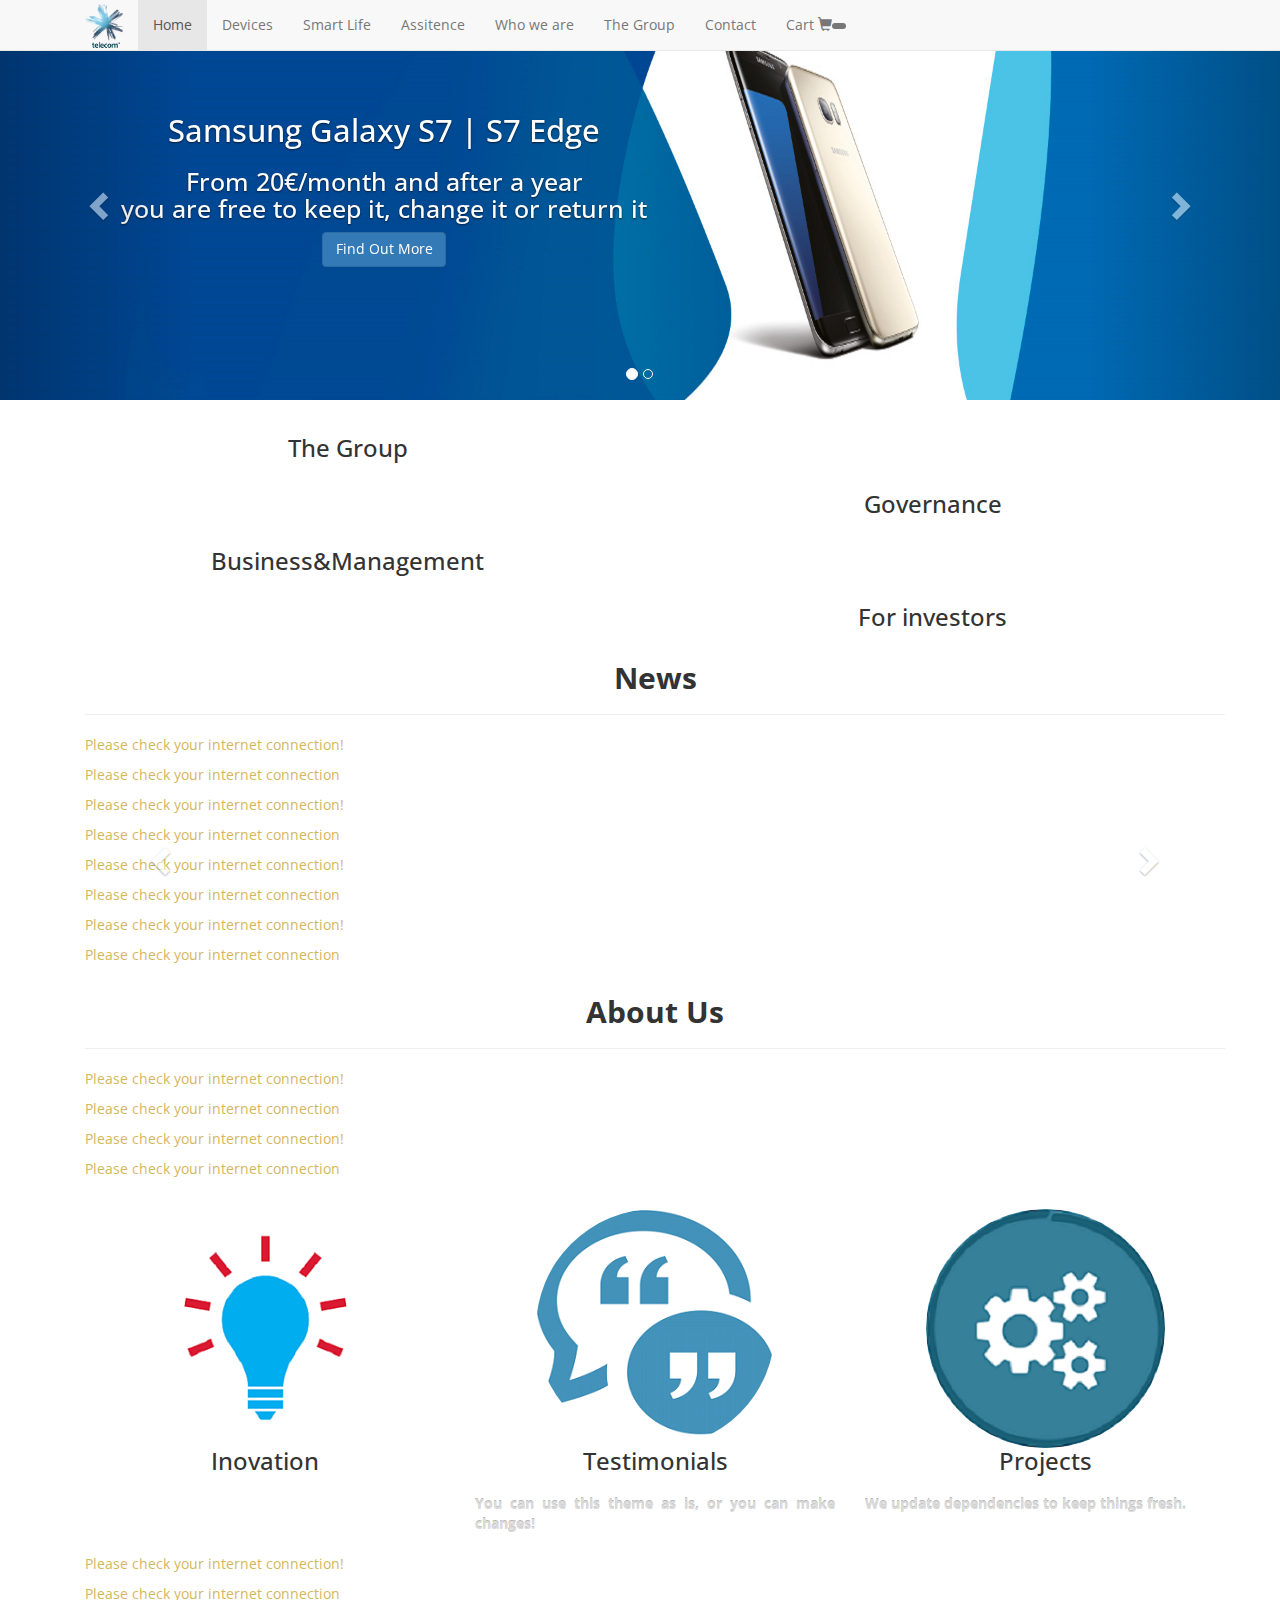
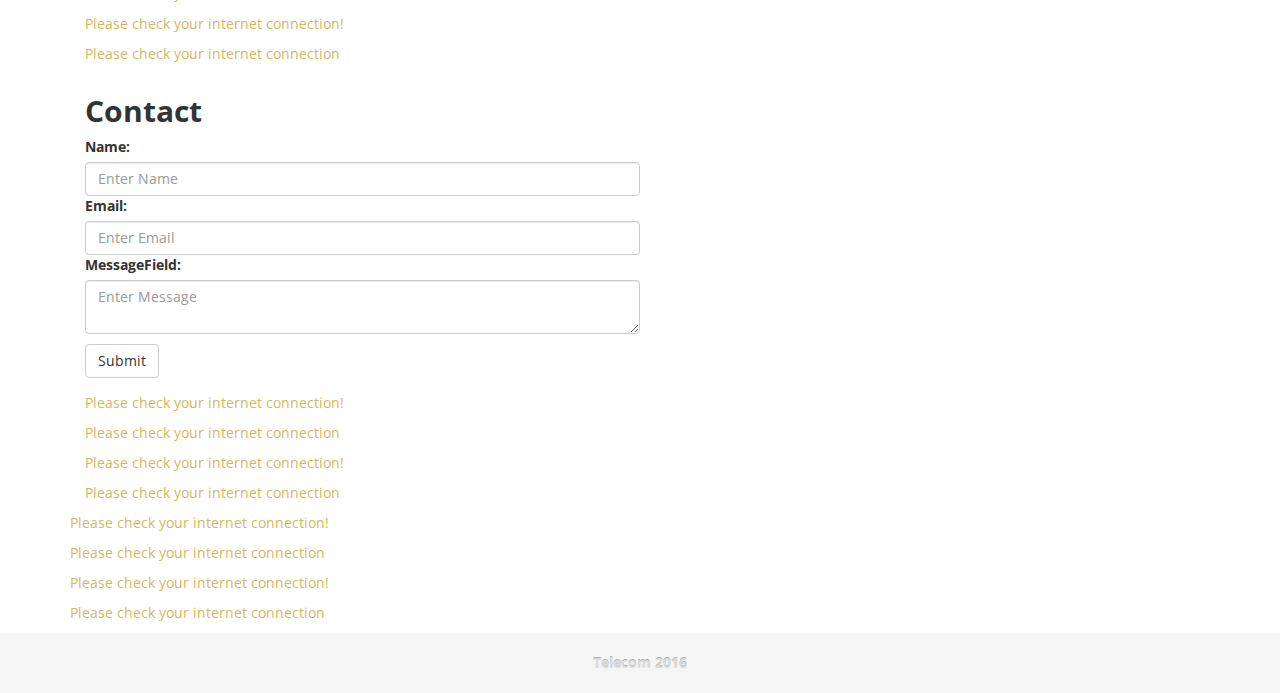
<file: index.html>
<html>
	<head>
		<title>Home</title>
		<script src="./lib/js/jquery-2.2.4.min.js"></script>
	</head>
	<body>

		<script type="text/javascript">
			$(document).ready(function(){
				// similar behavior as an HTTP redirect
				window.location.replace("./pages/home.html");
				});
		</script>
	</body>
</html>
</file>
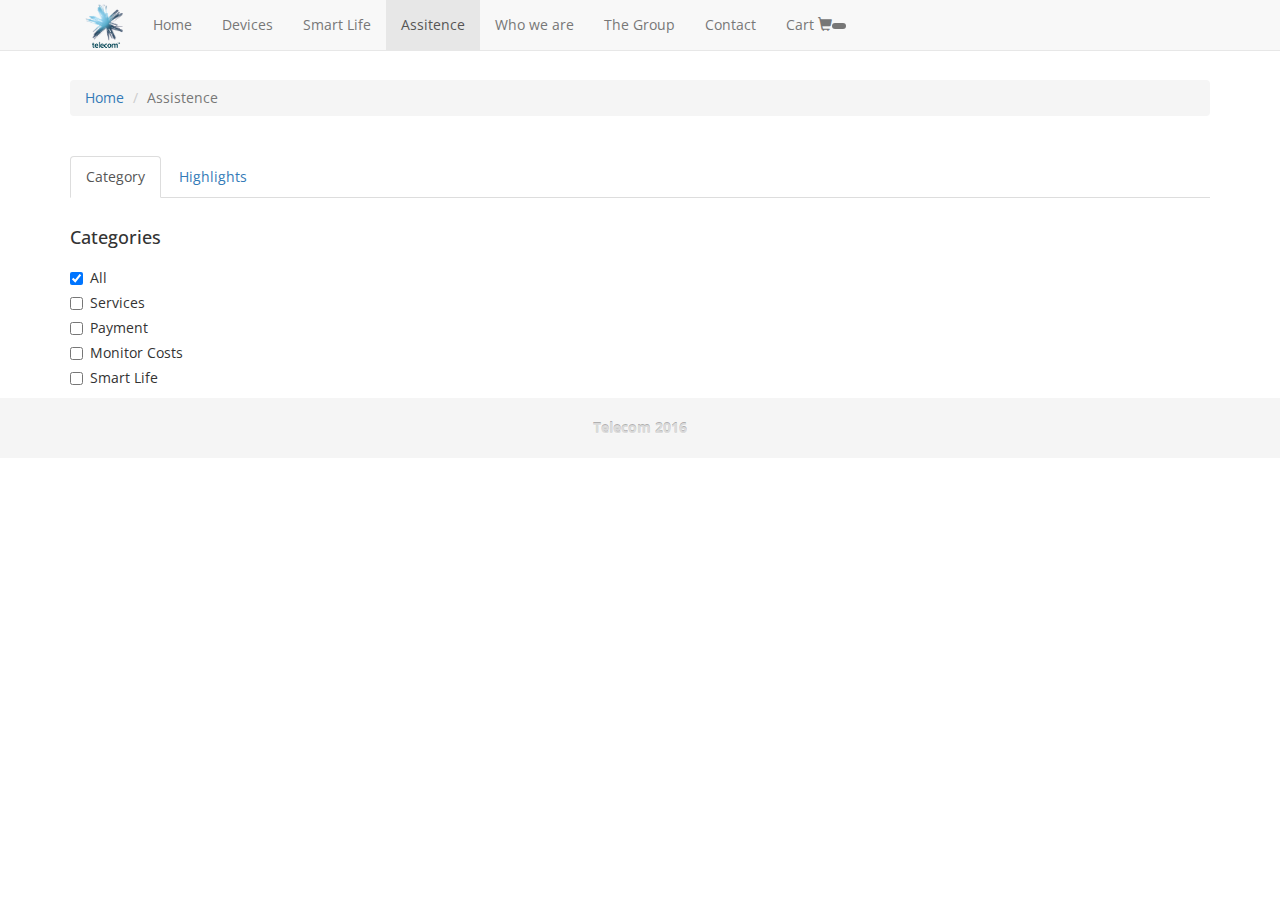
<file: pages/assistence.html>
<!DOCTYPE html>
<html lang="en">

<head>
    <meta charset="utf-8">
    <!-- <meta http-equiv="X-UA-Compatible" content="IE=edge"> -->
    <!-- <meta name="viewport" content="width=device-width, initial-scale=1.0" /> -->
    <title>Telecom</title>
    <!-- Bootstrap -->
    <link href="../lib/bootstrap/css/bootstrap.min.css" rel="stylesheet">
    <!-- <link href="css/index.css" rel="stylesheet"> -->
    <link href="../css/devices-list.css" rel="stylesheet">
    <link href="../css/index.css" rel="stylesheet">
    <link href="../css/main.css" rel="stylesheet">
    
	<!-- Thumbnail gallery responsive -->
    <!-- <link href="resources/css/thumbnail-gallery.css" rel="stylesheet"> -->
    <!-- HTML5 shim and Respond.js for IE8 support of HTML5 elements and media queries -->
    <!-- WARNING: Respond.js doesn't work if you view the page via file:// -->
    <!--[if lt IE 9]>
      <script src="https://oss.maxcdn.com/html5shiv/3.7.2/html5shiv.min.js"></script>
      <script src="https://oss.maxcdn.com/respond/1.4.2/respond.min.js"></script>
    <![endif]-->
    <script src="../lib/js/jquery-2.2.4.min.js"></script>
    <script src="../lib/js/jquery.session.js"></script>
    <script src="../js/assistence.js"></script>
</head>

<body>

    
    <div class="container-fluid">

        <!-- Landmarks Header -->
        
            <div class="row"> 
                    <div class="col-lg-12 landmarks">
                        <div id="template_landmarks"></div>
                    </div>
                    
            </div>

        <!-- Page Wrapper -->
        <div class="row">
            <div class="container">

                <!-- Path -->
                <ol class="breadcrumb path">
                    <li><a href="./home.html">Home</a></li>
                    <li class="active">Assistence</li>
                    
                </ol>

                <!-- Main body -->
                <div class="row">
                    <div class="col-lg-12 pad-top">

                        <!-- Nav tabs -->
                        <ul class="nav nav-tabs" role="tablist">
                            <li role="presentation" class="active"  id="cat-tab"><a href="#prom-cat" aria-controls="promo" role="tab" data-toggle="tab" onclick='handleCatClick();'>Category</a></li>
                            <li role="presentation" id="prom-tab"><a href="#prom-cat" aria-controls="category" role="tab" data-toggle="tab" onclick='handleHighlightClick();'>Highlights</a></li>

                        </ul>

                        <!-- Tab panes -->
                        
                        <div class="tab-content pad-top">
    
                            <!-- Devices on Promotion Tab -->
                            <div role="tabpanel" class="tab-pane active" id="prom-cat">
    
                                <!-- Radiobox for Categories -->
    
                                
                                <div class="row">
                                    <div class="col-lg-2" id="side-radio">
                        
                                        <div>
                                            <h4> Categories </h4>
                                        </div>
                        
                                        <div class="input-group" onclick='filterClick(this);'>
                                            <div class="checkbox">
                                                <label><input type="checkbox" value="all" checked="" id="filter-all" onclick='handleAllClick(this);'>All</label>
                                            </div>
                                            <div class="checkbox">
                                                <label><input type="checkbox" value="phone" id="filter-services">Services</label>
                                            </div>
                                            <div class="checkbox">
                                                <label><input type="checkbox" value="tablet" id="filter-payment">Payment</label>
                                            </div>
                                            <div class="checkbox">
                                                <label><input type="checkbox" value="smart" id="filter-monitor">Monitor Costs</label>
                                            </div>
                                            <div class="checkbox">
                                                <label><input type="checkbox" value="smart" id="filter-smart">Smart Life</label>
                                            </div>
                                        </div>
    
                                    </div>
                                    <!-- EOF Side -->

                                    <!-- Device Grid -->

                                    <div class="col-lg-9 pad-top" id="grid">
                                        <!-- FILLING IN SPACE WITH AJAX -->

                                    </div>   

                                </div>
                
                            </div>
                            <!-- EOF Devices -->

                           
                        </div>
                    </div>
                </div>
            </div>
        </div>
    </div>
          

          <footer class="footer">
        <div class="container">
            <p class="text-muted">Telecom 2016</p>
        </div>
    </footer>
            <!-- EOF PAGE -->

    <script src="../lib/bootstrap/js/bootstrap.min.js"></script>
    <script src="../js/landmarks_active_elemetns.js"></script>
</body>

</html>
</file>
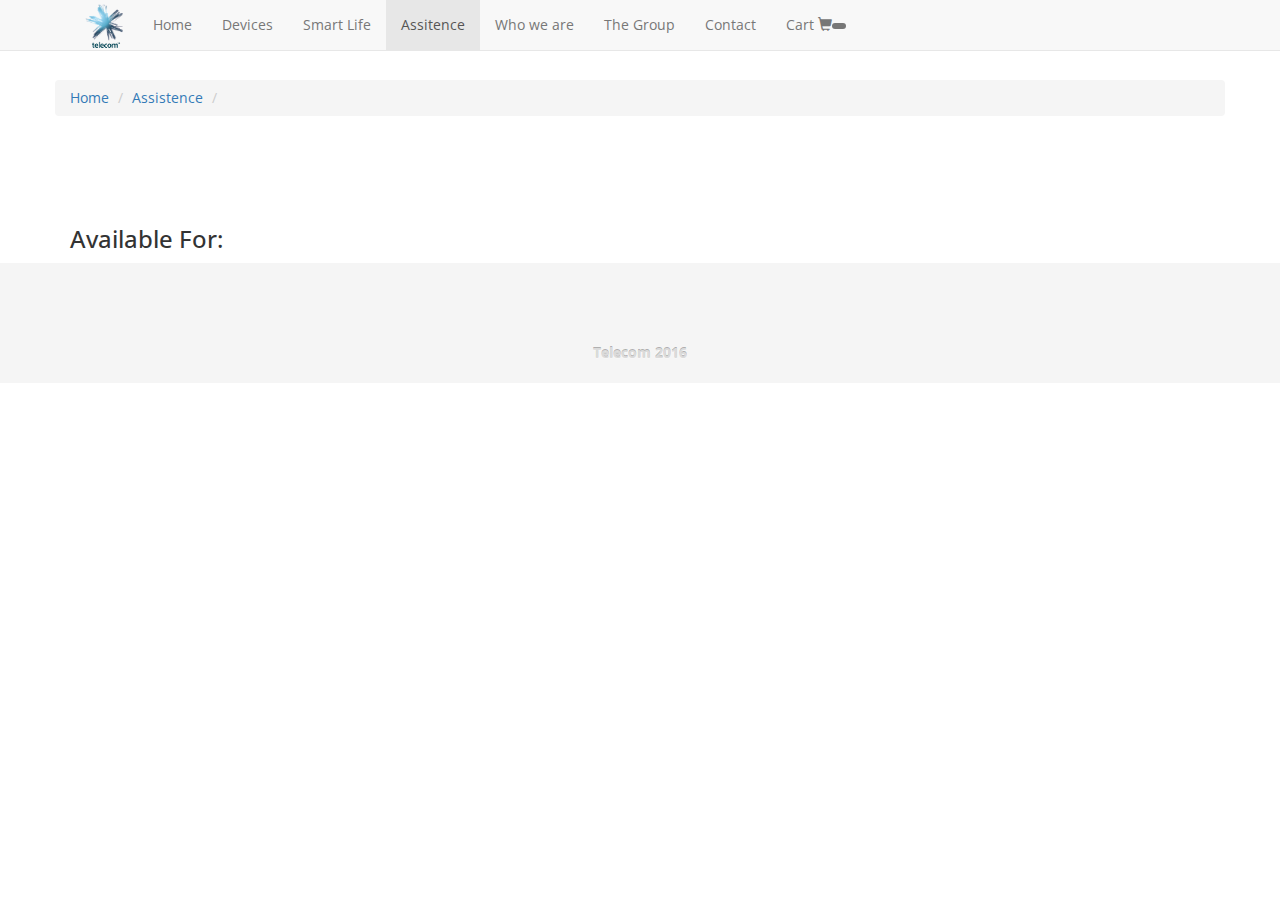
<file: pages/assistence_single.html>
<!DOCTYPE html>
<html lang="en">

<head>
    <meta charset="utf-8">
    <!-- <meta http-equiv="X-UA-Compatible" content="IE=edge"> -->
    <!-- <meta name="viewport" content="width=device-width, initial-scale=1.0" /> -->
    <title>Telecom</title>
    <!-- Bootstrap -->
    <link href="../lib/bootstrap/css/bootstrap.min.css" rel="stylesheet">
    <!-- <link href="css/index.css" rel="stylesheet"> -->
    <link href="../css/assistence_single.css" rel="stylesheet">
    <link href="../css/main.css" rel="stylesheet">
    <!-- Thumbnail gallery responsive -->
    <!-- <link href="resources/css/thumbnail-gallery.css" rel="stylesheet"> -->
    <!-- HTML5 shim and Respond.js for IE8 support of HTML5 elements and media queries -->
    <!-- WARNING: Respond.js doesn't work if you view the page via file:// -->
    <!--[if lt IE 9]>
      <script src="https://oss.maxcdn.com/html5shiv/3.7.2/html5shiv.min.js"></script>
      <script src="https://oss.maxcdn.com/respond/1.4.2/respond.min.js"></script>
      <![endif]-->
      <script src="../lib/js/jquery-2.2.4.min.js"></script>
      <script src="../lib/js/jquery.session.js"></script>
      <script src="../js/assistence-single.js"></script>
  </head>

  <body>

    

    <div class="container-fluid">

    <div class="row"> 
            <div class="col-lg-12 landmarks">
                <div id="template_landmarks"></div>
            </div>
            
    </div>
        <!-- Page Wrapper -->
        <div class="row">
            <div class="container">

                <!-- Path -->
                <div class="row" id="url_navigator">
                    <ol class="breadcrumb path">
                        <li><a href="./home.html">Home</a></li>
                        <li><a href="./assistence.html">Assistence</a></li>
                        <li class="active" id="breadcrumb_name"></li>
                    </ol>
                </div>

                <!-- Main body -->
                <div class="row">
                    <div class="col-lg-12 pad-top">
                        <h2 id="assistence_title">
                            
                        </h2>
                        
                    </div>

                    <div class="col-lg-12 pad-top">
                        <p id="assistence_desc">
                            
                        </p>
                        
                    </div>

                    
                    <div class="col-lg-12">
                        <h3 class="title">Available For:</h3>
                    </div>
                   

                    <!-- DEVICES -->
                    <div class="row pad-top">
                    <div class="col-lg-12" id="grid">
                    </div>
                    </div>




                </div>
            </div>

            <div class="footer"></div>
        </div>
    </div>
</div>
</div>

<!-- EOF PAGE -->
<footer class="footer">
        <div class="container">
            <p class="text-muted">Telecom 2016</p>
        </div>
</footer>
<script src="../lib/bootstrap/js/bootstrap.min.js"></script>
<script src="../js/landmarks_active_elemetns.js"></script>
</body>

</html>
</file>
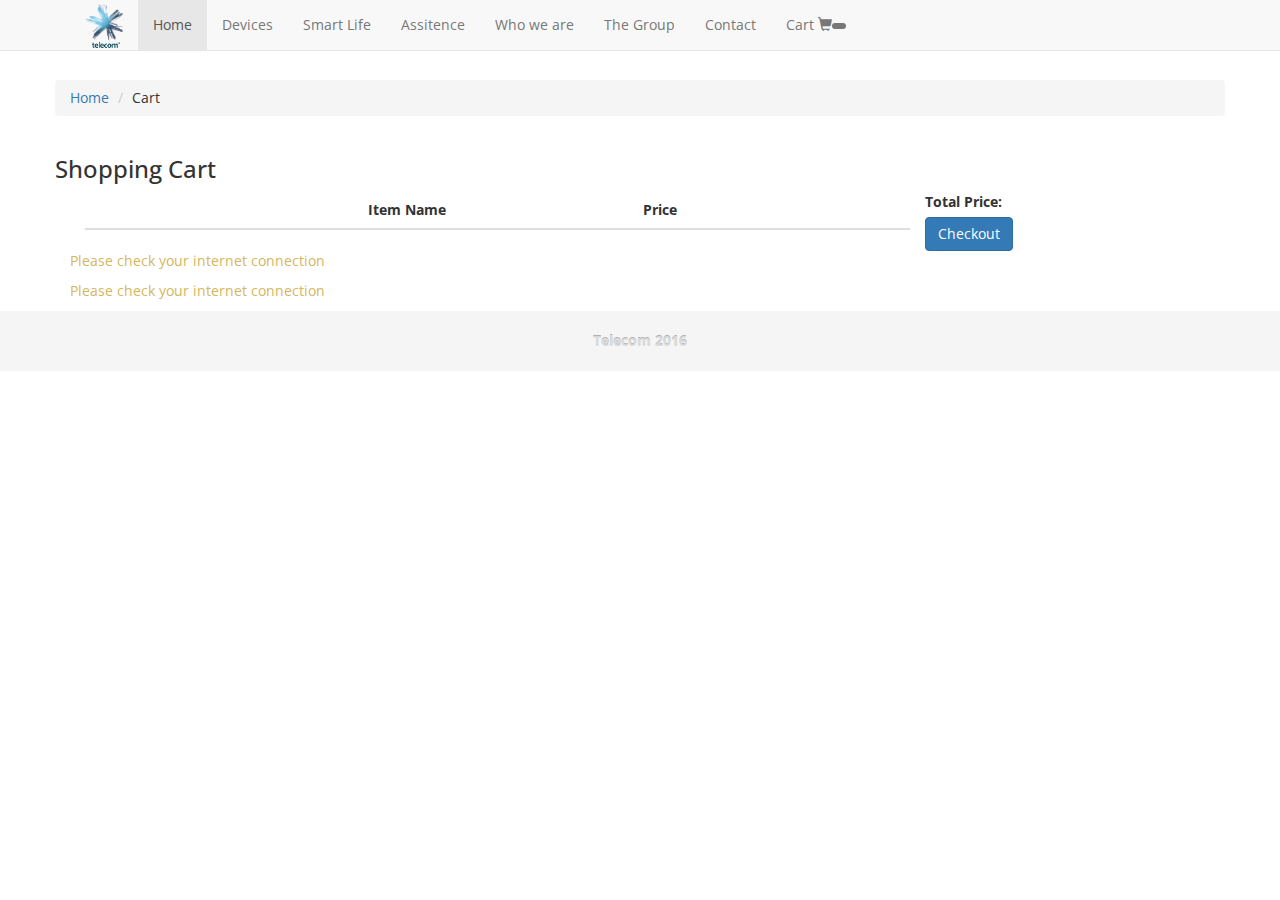
<file: pages/cart.html>
<!DOCTYPE html>
<html lang="en">

<head>
    <meta charset="utf-8">
    <!-- <meta http-equiv="X-UA-Compatible" content="IE=edge"> -->
    <!-- <meta name="viewport" content="width=device-width, initial-scale=1.0" /> -->
    <title>Telecom</title>
    <!-- Bootstrap -->
    <link href="../lib/bootstrap/css/bootstrap.min.css" rel="stylesheet">
    <link href="../css/index.css" rel="stylesheet">
    <link href="../css/main.css" rel="stylesheet">
    <!-- <link href="../css/devices.css" rel="stylesheet"> -->
    
    <!-- Thumbnail gallery responsive -->
    <!-- <link href="resources/css/thumbnail-gallery.css" rel="stylesheet"> -->
    <!-- HTML5 shim and Respond.js for IE8 support of HTML5 elements and media queries -->
    <!-- WARNING: Respond.js doesn't work if you view the page via file:// -->
    <!--[if lt IE 9]>
      <script src="https://oss.maxcdn.com/html5shiv/3.7.2/html5shiv.min.js"></script>
      <script src="https://oss.maxcdn.com/respond/1.4.2/respond.min.js"></script>
    <![endif]-->
    <script src="../lib/js/jquery-2.2.4.min.js"></script>
    <script src="../lib/js/jquery.session.js"></script>
</head>

<body>



    <div class="container-fluid">


    <div class="row"> 
            <div class="col-lg-12 landmarks">
                <div id="template_landmarks"></div>
            </div>
            
    </div>
       
    <!-- Begin page wrapper -->
    <div class="page-wrap" id="device-container">
        <div class="container container-msg">
            <div class="row" id="url_navigator">
                <ol class="breadcrumb path">
                    <li><a href="./home.html">Home</a></li>
                    <li class="active">Cart</li>
                </ol>
            </div>

            <div class="row"><h3>Shopping Cart</h3></div>
            <div class="container row">
                <div class="col col-md-9">
                    <table class="table table-striped">
                        <thead>
                            <tr>
                                <th class="col col-md-4"></th>
                                <th class="col col-md-4">Item Name</th>
                                <th class="col col-md-2">Price</th>
                                <th class="col col-md-2"></th>
                            </tr>
                        </thead>
                        <tbody class="cart-item-container">
                        </tbody>
                    </table>
                </div>
                <div class="device-price col col-md-3">
                    <label class="device-price-value row">Total Price: 
                        <label class="device-price-text"></label>
                    </label>
                    <div class="row"><button class="btn btn-primary ">Checkout</button></div>
                </div>
            </div>
        </div>
    </div>
    </div>
    <!-- Footer -->
    <footer class="footer">
        <div class="container">
            <p class="text-muted">Telecom 2016</p>
        </div>
    </footer>
    <script src="../lib/bootstrap/js/bootstrap.min.js"></script>
    <script src="../js/cart.js"></script>
    <script src="../js/landmarks_active_elemetns.js"></script>
   
</body>

</html>
</file>
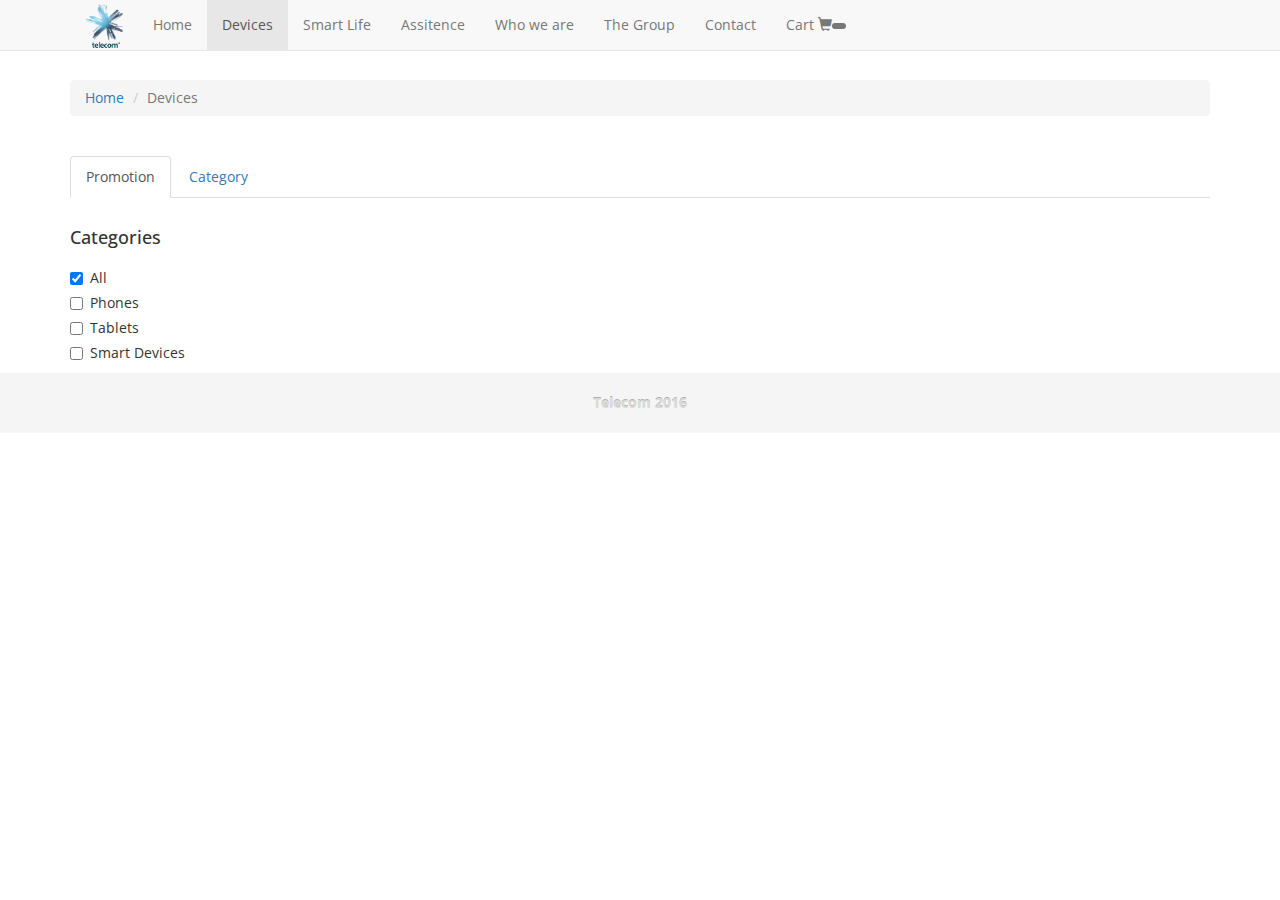
<file: pages/devices-list.html>
<!DOCTYPE html>
<html lang="en">

<head>
    <meta charset="utf-8">
    <!-- <meta http-equiv="X-UA-Compatible" content="IE=edge"> -->
    <!-- <meta name="viewport" content="width=device-width, initial-scale=1.0" /> -->
    <title>Telecom</title>
    <!-- Bootstrap -->
    <link href="../lib/bootstrap/css/bootstrap.min.css" rel="stylesheet">
    <!-- <link href="css/index.css" rel="stylesheet"> -->
    <link href="../css/index.css" rel="stylesheet">
    <link href="../css/main.css" rel="stylesheet">
    <link href="../css/devices-list.css" rel="stylesheet">
    
	<!-- Thumbnail gallery responsive -->
    <!-- <link href="resources/css/thumbnail-gallery.css" rel="stylesheet"> -->
    <!-- HTML5 shim and Respond.js for IE8 support of HTML5 elements and media queries -->
    <!-- WARNING: Respond.js doesn't work if you view the page via file:// -->
    <!--[if lt IE 9]>
      <script src="https://oss.maxcdn.com/html5shiv/3.7.2/html5shiv.min.js"></script>
      <script src="https://oss.maxcdn.com/respond/1.4.2/respond.min.js"></script>
    <![endif]-->
    <script src="../lib/js/jquery-2.2.4.min.js"></script>
    <script src="../js/devices-list.js"></script>
    <script src="../lib/js/jquery.session.js"></script>
</head>

<body>

    <div class="container-fluid">

    <div class="row"> 
            <div class="col-lg-12 landmarks">
                <div id="template_landmarks"></div>
            </div>
            
    </div>
        <!-- Page Wrapper -->
        <div class="row">
            <div class="container">

                <!-- Path -->
                <ol class="breadcrumb path">
                    <li><a href="./home.html">Home</a></li>
                    <li class="active">Devices</li>
                </ol>

                <!-- Main body -->
                <div class="row">
                    <div class="col-lg-12 pad-top">

                        <!-- Nav tabs -->
                        <ul class="nav nav-tabs" role="tablist">
                            <li role="presentation" class="active"  id="prom-tab"><a href="#prom-cat" aria-controls="promo" role="tab" data-toggle="tab" onclick='handlePromClick();'>Promotion</a></li>
                            <li role="presentation" id="cat-tab"><a href="#prom-cat" aria-controls="category" role="tab" data-toggle="tab" onclick='handleCatClick();'>Category</a></li>

                        </ul>

                        <!-- Tab panes -->
                        
                        <div class="tab-content pad-top">
    
                            <!-- Devices on Promotion Tab -->
                            <div role="tabpanel" class="tab-pane active" id="prom-cat">
    
                                <!-- Radiobox for Categories -->
    
                                
                                <div class="row">
                                    <div class="col-lg-2" id="side-radio">
                        
                                        <div>
                                            <h4> Categories </h4>
                                        </div>
                        
                                        <div class="input-group" onclick='filterClick(this);'>
                                            <div class="checkbox">
                                                <label><input type="checkbox" value="all" checked="" id="filter-all" onclick='handleAllClick(this);'>All</label>
                                            </div>
                                            <div class="checkbox">
                                                <label><input type="checkbox" value="phone" id="filter-phone">Phones</label>
                                            </div>
                                            <div class="checkbox">
                                                <label><input type="checkbox" value="tablet" id="filter-tablet">Tablets</label>
                                            </div>
                                            <div class="checkbox">
                                                <label><input type="checkbox" value="smart" id="filter-smart">Smart Devices</label>
                                            </div>
                                        </div>
    
                                    </div>
                                    <!-- EOF Side -->

                                    <!-- Device Grid -->

                                    <div class="col-lg-9 pad-top" id="grid">
                                        <!-- FILLING IN SPACE WITH AJAX -->

                                    </div>   

                                </div>
                
                            </div>
                            <!-- EOF Devices -->

                           
                        </div>
                    </div>
                </div>
            </div>
        </div>
    </div>
          
    <footer class="footer">
        <div class="container">
            <p class="text-muted">Telecom 2016</p>
        </div>
    </footer>
    <script src="../lib/bootstrap/js/bootstrap.min.js"></script>
    
</body>

</html>
</file>
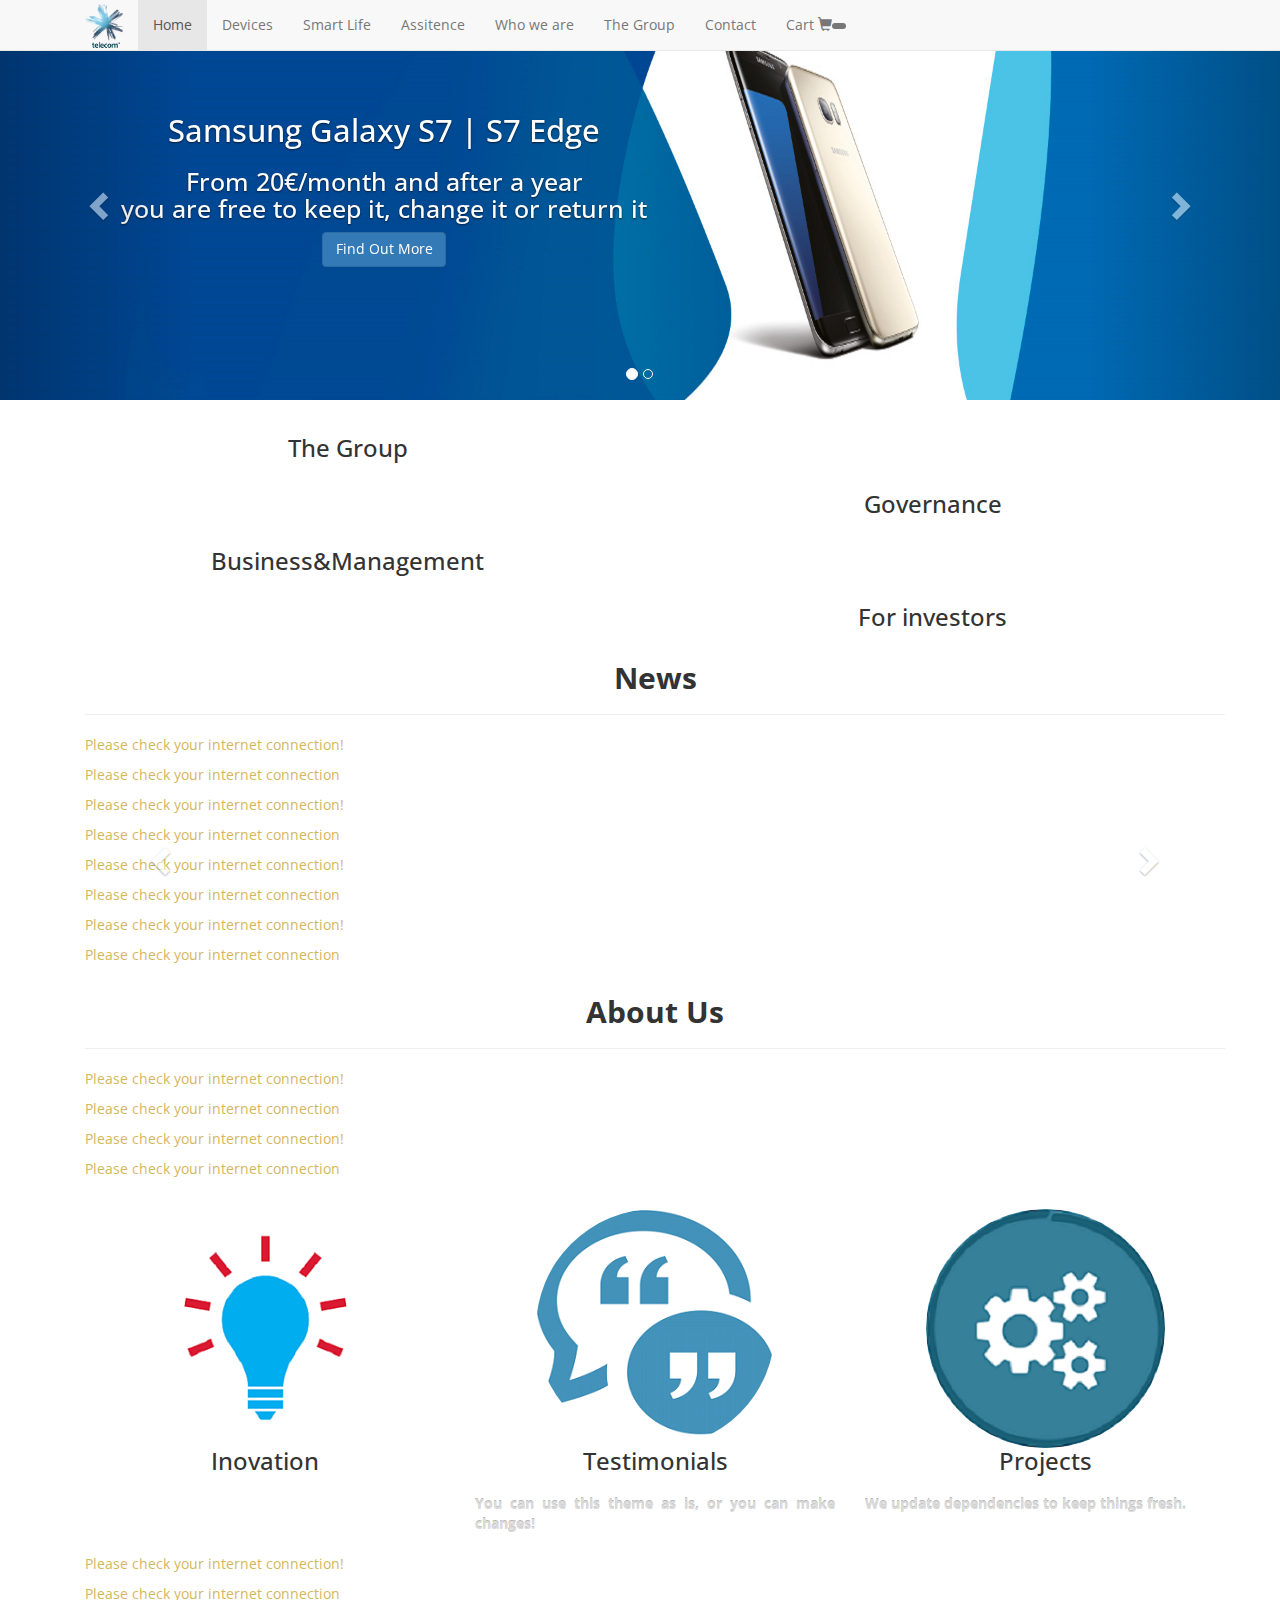
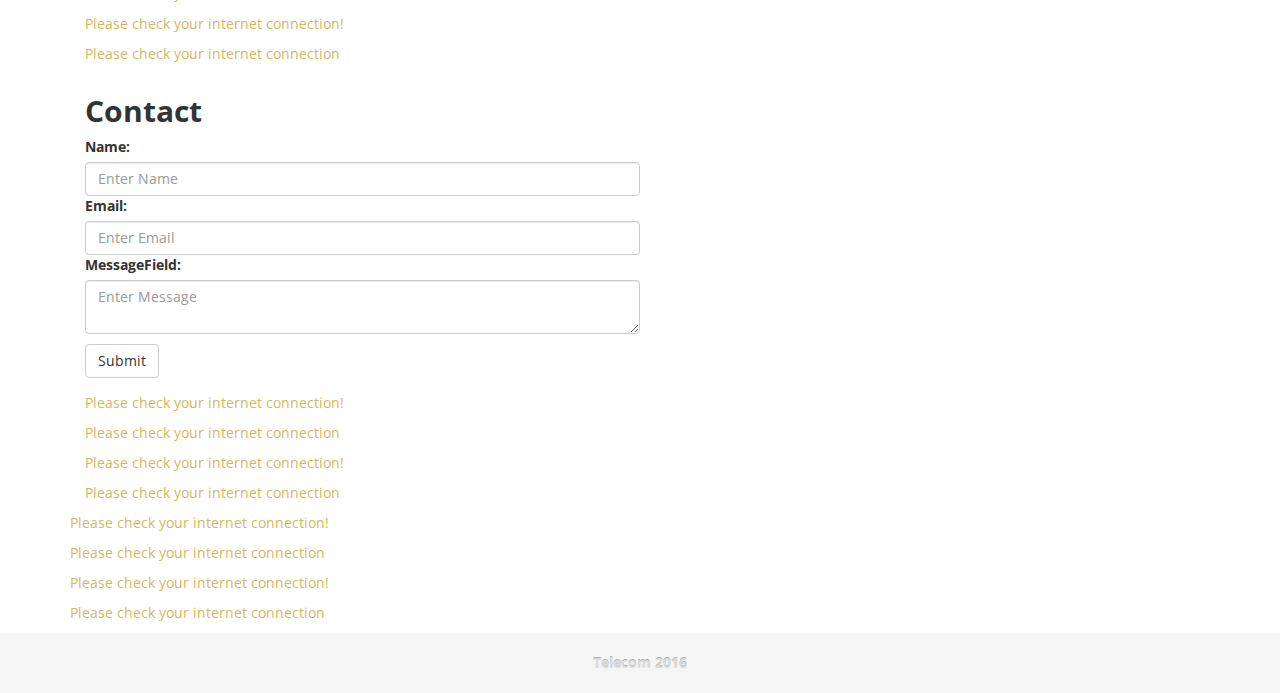
<file: pages/home.html>
<!DOCTYPE html>


<html lang="en">

<head>
    <meta charset="utf-8">
    <meta http-equiv="X-UA-Compatible" content="IE=edge">
    <meta name="viewport" content="width=device-width, initial-scale=1.0" />

    
    <title>Telecom</title>
    <!-- Bootstrap -->
    <link href="../lib/bootstrap/css/bootstrap.min.css" rel="stylesheet">
    <link href="../css/index.css" rel="stylesheet">
    <link href="../css/main.css" rel="stylesheet">
    

    <script src="../lib/js/jquery-2.2.4.min.js"></script>
    <script src="../lib/js/jquery.session.js"></script>
    <script src="../js/cart_icon.js"></script>
</head>

<body>

    <div id="template_landmarks"></div>

    <!-- Begin page wrapper -->
    <div class="page-wrap">
        

        <div class="carousel slide" id="telCarousel" data-ride="carousel">
            <!-- Indicators -->
            <ol class="carousel-indicators">
                <li data-target="#telCarousel" data-slide-to="0" class="active"></li>
                <li data-target="#telCarousel" data-slide-to="1"></li>
            </ol>
          <!-- Wraper for slides -->
          <div class="carousel-inner" role="listbox">
            <div class="item active">
                <img src="../img/home/homeactive.png" alt="Telecom"/>
                <div class="carousel-caption leftPos">
                    <h2 class="mojH1">Samsung Galaxy S7 | S7 Edge</h2>
                    <h3>From 20€/month and after a year<br/> you are free to keep it, change it or return it</h3>
                     <a href="devices.html?id=21" class="btn btn-primary btn-xl">Find Out More</a>
                </div>
            </div>

            <div class="item">
                <img src="../img/home/home2.png" alt="Telecom"/>
                <div class="carousel-caption leftPos">
                    <h2>Sky is the Limit</h2>
                    <h3>Check new devices in our store.</h3><br/>
                     <a href="devices-list.html" class="btn btn-primary btn-xl">Find Out More</a>
                </div>
            </div>
        </div>

           <!-- Left and right controls -->
           <a class="left carousel-control" href="#telCarousel" role="button" data-slide="prev">
            <span class="glyphicon glyphicon-chevron-left" aria-hidden="true"></span>
            <span class="sr-only">Previous</span>
          </a>
          <a class="right carousel-control" href="#telCarousel" role="button" data-slide="next">
            <span class="glyphicon glyphicon-chevron-right" aria-hidden="true"></span>
            <span class="sr-only">Next</span>
          </a>

        </div>

        <!-- Page content starts from here -->
        <div class="container">
            <div class="the_group_container row">
                <div class="col-md-6">
                    <h3>The Group </h3>
                    <div class="the_group_info "> </div>
                </div>
                <div class="the_group_img col-md-6">
                    <img class="img-rounded img-responsive center-block"/>
                </div>
            </div>

            <div class="governance_container row">
                <div class="governance_img col-md-6">
                    <img class="img-rounded img-responsive center-block"/>
                </div>
                <div class="col-md-6">
                    <h3>Governance </h3>
                    <div class="governance_info "> </div>
                </div>
            </div>
            <div class="bm_container row">
                <div class="col-md-6">
                    <h3 >Business&Management</h3>
                    <div class="bm_info"> </div>
                </div>
                <div class="bm_img col-md-6">
                    <img class="img-rounded img-responsive center-block"/>
                </div>
            </div>
            <div class="for_investors_container row">
                <div class="for_investors_img col-md-6">
                    <img class="img-rounded img-responsive center-block"/>
                </div>
                <div class="col-md-6">
                    <h3>For investors</h3>
                    <div class="for_investors_info "> </div>
                </div>
            </div>
           
             
                <div class="container">
                    <div class="row">
                        <div class="col-lg-12 text-center">
                            <h2 class="section-heading">News</h2>
                            <hr class="primary">
                        </div>
                    </div>
                </div>
                <div class="container" id="news">
                    <div class="row">
                        <!-- CARUSEL HERE -->

                        <div class="carousel slide" id="newsCarousel" data-ride="carousel">
                                <!-- Indicators -->
                                <ol class="carousel-indicators">

                                    <!-- Fill in with news AJAX -->

                                </ol>
                              <!-- Wraper for slides -->
                              <div class="carousel-inner" role="listbox" id="newsCarouselI">

                                <!-- Fill in with news AJAX -->

                            </div>

                               <!-- Left and right controls -->
                               <a class="left carousel-control" href="#newsCarousel" role="button" data-slide="prev">
                                <span class="glyphicon glyphicon-chevron-left" aria-hidden="true"></span>
                                <span class="sr-only">Previous</span>
                              </a>
                              <a class="right carousel-control" href="#newsCarousel" role="button" data-slide="next">
                                <span class="glyphicon glyphicon-chevron-right" aria-hidden="true"></span>
                                <span class="sr-only">Next</span>
                              </a>

                            </div>

                        <!-- CARUSEL END -->
                    </div>
                </div>    

                <div class="container" id="aboutUs">
                    <div class="row">
                        <div class="col-lg-12 text-center">
                            <h2 class="section-heading">About Us</h2>
                            <hr class="primary">
                        </div>
                    </div>
                </div>
                <div class="container">
                    <div class="row row-centered">
                        <div class="col-lg-4 col-md-4 text-center col-centered ">
                            <div class="service-box ">
                                <div class="col-md-12">
                                    <img class="img-circle img-responsive center-block" src="../img/home/innovation-icon.png"/>
                                </div>
                                <i class="fa fa-4x fa-diamond text-primary sr-icons"></i>
                                <h3>Inovation</h3>
                                <p class="text-muted inovation"></p>
                            </div>
                        </div>
                        <div class="col-lg-4 col-md-4 text-center col-centered">
                            <div class="service-box">
                                <div class="col-md-12 ">
                                    <img class="img-circle img-responsive center-block" src="../img/home/testimonial-icon.png"/>
                                </div>
                                <i class="fa fa-4x fa-paper-plane text-primary sr-icons"></i>
                                <h3>Testimonials</h3>
                                <p class="text-muted testimonials">You can use this theme as is, or you can make changes!</p>
                            </div>
                        </div>
                        <div class="col-lg-4 col-md-4 text-center col-centered">
                            <div class="service-box">
                                 <div class="col-md-12">
                                    <img class="img-circle img-responsive center-block" src="../img/home/projects-icon.png"/>
                                </div>
                                <i class="fa fa-4x fa-newspaper-o text-primary sr-icons"></i>
                                <h3>Projects</h3>
                                <p class="text-muted projects">We update dependencies to keep things fresh.</p>
                            </div>
                        </div>
                    </div>
                </div>
                <!-- End Form -->

                <!-- Map & contact --> 
                <div class="container" id="contact">
                    <div class="row" id="map_contact_container">
                        <div class="col-md-6">
                            <h2>Contact</h2>
                            <form role="form" id="contactUs-form">
                                <div class="form-group" >
                                    <label for="nameField">Name:</label>
                                    <input type="text" class="form-control" id="nameField" placeholder="Enter Name" required/>
                                    <label for="emailField">Email:</label>
                                    <input type="email" class="form-control" id="emailField" placeholder="Enter Email" required/>
                                    <label for="MessageField">MessageField:</label>
                                    <textarea class="form-control" id="MessageField" placeholder="Enter Message" ></textarea>
                                    <p><span id="contactUs-message" class="conf-msg"> </span></p>
                                    <button class="btn btn-default" id="submitBtn">Submit</button>
                                </div>
                            </form>
                        </div>
                        <div class="col-md-6" id="map_container">
                            <div id="map_canvas" ></div>
                        </div>
                    </div>

                </div>        
    </div>


    </div>
    <!-- Footer -->
    <footer class="footer">
        <div class="container">
            <p class="text-muted">Telecom 2016</p>
        </div>
    </footer>
    <script src="../lib/bootstrap/js/bootstrap.min.js"></script> <!-- !!! -->
    <!--<script src="../js/devices.js"></script> -->

    <script src="../js/loadPageContent.js"></script>
    <script src="../js/home.js"></script>
    <script src="../js/loadMap.js"></script>
    <script src="../js/landmarks_active_elemetns.js"></script>
</body>

</html>
</file>
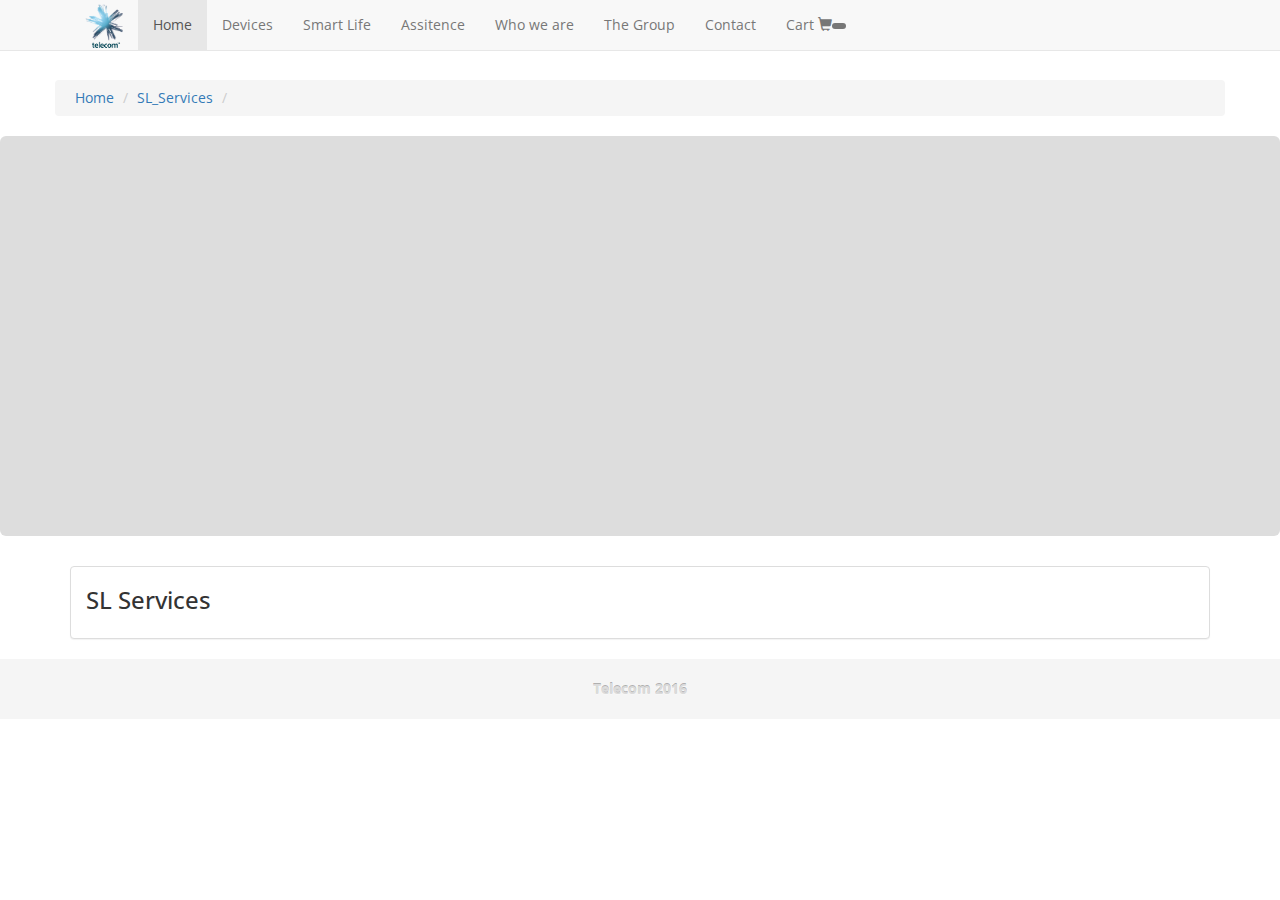
<file: pages/sl_services_by_category.html>
<!DOCTYPE html>
<html lang="en">

    <head>
        <meta charset="utf-8">
        <!-- <meta http-equiv="X-UA-Compatible" content="IE=edge"> -->
        <!-- <meta name="viewport" content="width=device-width, initial-scale=1.0" /> -->
        <title>TIM SL Services</title>
        <!-- Bootstrap -->
        <link href="../lib/bootstrap/css/bootstrap.min.css" rel="stylesheet">
        <link href="../css/main.css" rel="stylesheet">
        <!-- <link href="css/index.css" rel="stylesheet"> -->
        
        <script src="../lib/js/jquery-2.2.4.min.js"></script>
        <script src="../lib/js/jquery.session.js"></script>
    </head>

    <body>
       

        <div class="container-fluid main-container">
        
            
            <div class="row"> 
                    <div class="col-lg-12 landmarks">
                        <div id="template_landmarks"></div>
                    </div>
                    
            </div>
            <!-- Begin page wrapper -->
            <div class="page-wrap">

                <div class="container-fluid ">

                    <div class="sl_service_category_container">

                        <div class="container">
                            <!-- BreadCrump -->
                        <div class="row" id="url_nav">
                            <ul class="breadcrumb">
                                <li><a href="./home.html">Home</a></li>
                                <li><a href="./sl_services_list.html">SL_Services</a></li>
                                <li class="active" id="sl_cat"></li>
                            </ul>
                        </div>
                        </div>
                        

                    
                        <!-- Jumbotron -->
                    
                        <div class='jumbotron row'>
                            <div class="container" id="slCat">
                                <h2></h2>
                                <h4></h4>
                            </div>
                        </div>
                    </div>

                    <div class="container" id="sl_services_container">
                  
                            <!-- Linked SL Services -->

                            <div class="linked_services_container col col-md-12 panel panel-default">
                                    <div  class="row col col-md-12 panel-header"><h3>SL Services</h3></div>
                                    <div class="linked_sl_services row panel-body">

                                        <!-- SL Services filed with AJAX -->                                     
                                       
                                    </div>
                            </div>

                    </div>
            </div>

        </div>

        <!-- Footer -->
        <footer class="footer">
            <div class="container">
                <p class="text-muted">Telecom 2016</p>
            </div>
        </footer>

        <script src="../lib/bootstrap/js/bootstrap.min.js"></script> <!-- !!! -->
        <script src="../js/loadPageContent.js"></script>
        <script src="../js/sl_services_by_category.js"></script>
        <script src="../js/loadLinkedSLServices.js"></script>
        <script src="../js/landmarks_active_elemetns.js"></script>

    </body>
</html>
</file>
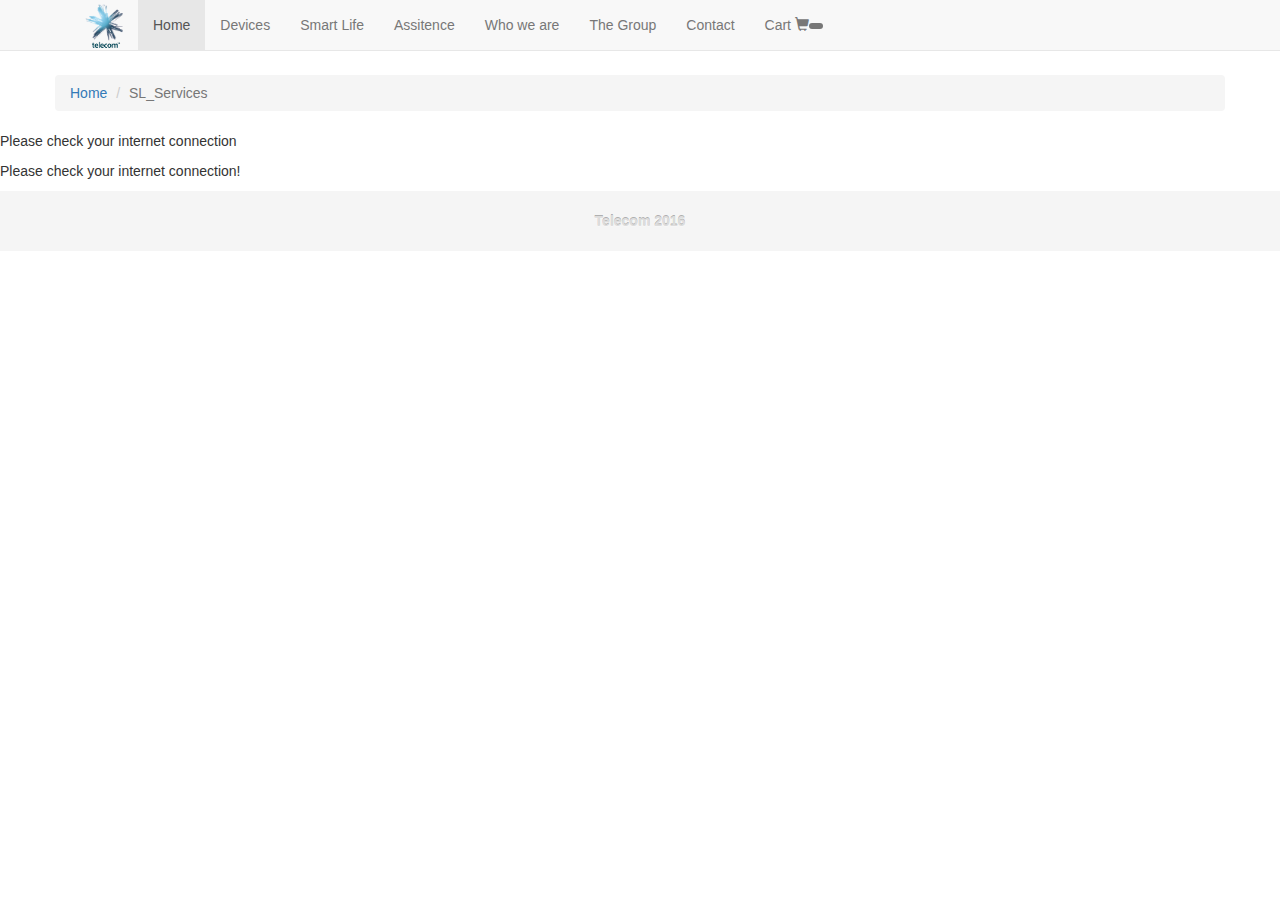
<file: pages/sl_services_list.html>
<!DOCTYPE html>
<html lang="en">

    <head>
        <meta charset="utf-8">
        <!-- <meta http-equiv="X-UA-Compatible" content="IE=edge"> -->
        <!-- <meta name="viewport" content="width=device-width, initial-scale=1.0" /> -->
        <title>TIM SL Services</title>
        <!-- Bootstrap -->
        <link href="../lib/bootstrap/css/bootstrap.min.css" rel="stylesheet">
        <link href="../css/index.css" rel="stylesheet">
        
        <!-- <link href="../css/sl_services_list.css" rel="stylesheet"> -->
        
        <script src="../lib/js/jquery-2.2.4.min.js"></script>
        <script src="../lib/js/jquery.session.js"></script>
    </head>

    <body>

        <!-- Landmarks -->
        <div id="template_landmarks"></div>
        
        <div class="container-fluid">
        
         
            <div class="container">
                <div class="row" id="url_nav">
                        <ul class="breadcrumb">
                            <li><a href="./home.html">Home</a></li>
                            <li class="active">SL_Services</li>
                        </ul>
                    </div>

            </div>

            <!-- Begin page wrapper -->
            <div class="page-wrap">

                <div class="container" id="sl_services_container">

                    <!-- BreadCrump -->
                    

                    <!-- Jumbotrons -->

                </div>
            </div>

        </div>

        <!-- Footer -->
        <footer class="footer">
            <div>
                <p class="text-muted">Telecom 2016</p>
            </div>
        </footer>

        <script src="../lib/bootstrap/js/bootstrap.min.js"></script> <!-- !!! -->
        <script src="../js/loadPageContent.js"></script>
        <script src="../js/cart_icon.js"></script>
        <script src="../js/sl_services_list.js"></script> 
        <script src="../js/landmarks_active_elemetns.js"></script>

    </body>
</html>
</file>
<file: css/devices-list.css>
.hilight-red {
	height: 300px;
	background-color: red;
}

/*EOF HELPERS*/

.landmarks {
	height: 50px;
	margin-bottom: 10px;
}

.pad-top {
	padding-top: 20px;
}

.device-block {
    
    border-color: #ddd;
    border-style: solid;
    border-width: 1px;
    padding-top: 20px;
    padding-bottom: 20px;
    margin-top: 20px;

}

.device-image {
    height: 100%;
    width: 100%;
}
</file>
<file: css/index.css>
.carousel .container {
    width        : auto;
    padding      : 3%;
    color        : #f8f8f8;
    text-align   : left;
    margin-right : 10%;
    border-radius: 5px;
    display      : inline-block;
    font-weight  : 800 !important;
    font-family  : 'Libre Baskerville', serif;
    text-shadow  : 2px 2px 2px rgba(50, 50, 50, .8);
}
.carousel-indicators {
  bottom: 5px;
}

#telCarousel{
  margin-bottom: 15px;
}

@media (min-width: 1000px) {
  #telCarousel {
    margin-top: 0px;
  }
}

@media (min-width: 200px) and (max-width: 1000px) {
  #telCarousel {
    margin-top: 60px;
  }
}

/*carousel-caption positioning*/

.carousel-caption{
   margin-bottom: 80px;
   position:center;
}

.leftPos{
   margin-bottom: 80px;
   margin-left: -500px;
   position:center;
}

.rightPos{
   margin-bottom: 40px;
   margin-right: -500px;
   position:center;
}

.carousel .container h1,
.carousel .container h2 {
    font-weight: 700 !important;
  }

.container h1,
.container h2 {
    font-weight: 700 !important;
}

.centerBlock{
    margin-left:auto;
   margin-right:auto;
   display:center;
}
</file>
<file: css/main.css>
@import url(http://fonts.googleapis.com/css?family=Libre+Baskerville:400,700);
@import url(http://fonts.googleapis.com/css?family=Open+Sans:400,300,700);
html,
body {
    height: 100%;
    font-family: 'Open Sans', sans-serif;
}

/* footer */
.page-wrap {
    min-height   : 100%;
    /*padding-top  : 50px;	 navigation height */
    margin-bottom:-60px;    /* footer height */
}
.page-wrap:after {
    height:	  60px;
    content: 	"";
    display: block;
}

.path {
    margin-top: 20px;
}

.landmarks {
    height: 50px;
    margin-bottom: 10px;
}

.footer {
    width:	100%;
    height: 60px;
    background-color: #F5F5F5;
}
.container .text-muted {
    color      : #DBDBDB;
    margin     : 20px 0px;
    font-weight: 700;
    text-align : center;
    text-shadow: 0px 1px 0px rgba(255, 255, 255, .3), 0px -1px 0px rgba(0, 0, 0, .3);
}
.error-msg{
    color: #D5B65D;
}
.conf-msg{
    color: #33CC00;
}

.device-price-text{
    color: rgb(0,128,255);
    font-size: 25px;
    font-family: 'Arial', arial;
}

#map_canvas{
  height: 100%;
}

.the_group_info, .governance_info, .bm_info, .for_investors_info{
    text-align: justify;
    padding-right: 10%;
    padding-left: 10%;
}
.the_group_container>*>h3, .governance_container>*>h3, .bm_container>*>h3, .for_investors_container>*>h3{
    text-align: center;
}


p.text-muted.inovation,p.text-muted.testimonials,p.text-muted.projects{
  text-align: justify;
}
</file>
<file: css/assistence_single.css>
.hilight-red {
	height: 300px;
	background-color: red;
}

/*EOF HELPERS*/

.landmarks {
	height: 50px;
	margin-bottom: 10px;
}

.pad-top {
	padding-top: 20px;
}


#assistence_title {
    color: #595D5E;
    font-weight: bold;
}

.device-block {
    
    border-color: #ddd;
    border-style: solid;
    border-width: 1px;
    padding-top: 20px;
    padding-bottom: 20px;
    margin-top: 20px;

}

.device-image {
    height: 100%;
    width: 100%;
}

.footer {
    height: 100px;
}

.path {
    margin-top: 20px;
}
</file>
<file: css/devices.css>
.caption h4, p{
	text-align: center;

}

.panel-body div > p{
	text-align: justify;
}

.thumbnail .img-responsive{
	height: 200px;
}

.device-price-text{
	color: rgb(0,128,255);
}

.device-price-text,.device-price-value{
	font-size: 25px;
	font-family: 'Arial', arial;
}

.list-group-item:hover{
	color: rgb(255,0,255);
}
</file>
<file: css/sl_services_list.css>
#url_nav{
	padding-top:60px;
	margin-top: 15px;
	margin-bottom: 20px;
}
.jumbotron{
	height         : 300px;
	margin: 0px;
	background-size: cover !important;
	background     : #ddd url('') center center;
}
.jumbotron > h2,h4{
	color:white;
	text-align: center;
}
.text-muted{
	text-align: center;	
}
.container-fluid{
	padding: 0px;
}

div#sl_services_container.container{
	margin:0px;
	width: 100%;
	padding: 0px;
}
footer> .container{
	margin:0px;
	padding: 0px;
}
ul.breadcrumb{
	margin-bottom: 0px;
}

/*Jumbotron Font responsive*/

/* Small devices (tablets, 768px and up) */
@media (min-width: 200px) {
    .jumbotron h2 {
        font-size: 1.8em;
    }
    .jumbotron h4 {
        font-size: 1.1em;
    }
}

/* Medium devices (desktops, 992px and up) */
@media (min-width: 600px) {
    .jumbotron h2 {
        font-size: 2.4em;
    }
    .jumbotron h4 {
        font-size: 1.4em;
    }
}

/* Large devices (large desktops, 1200px and up) */
@media (min-width: 992px) {
    .jumbotron h2 {
        font-size: 3em;
    }
    .jumbotron h4 {
        font-size: 1.5em;
    }
}

.footer {
    width:	100%;
    height: 60px;
    background-color: #F5F5F5;
    padding-top: 20px;
}
footer div .text-muted {
    color      : #ddd;
    margin     : 0px;
    font-weight: 700;
    text-align : center;
    text-shadow: 0px 1px 0px rgba(255, 255, 255, .3), 0px -1px 0px rgba(0, 0, 0, .3);
}
</file>
